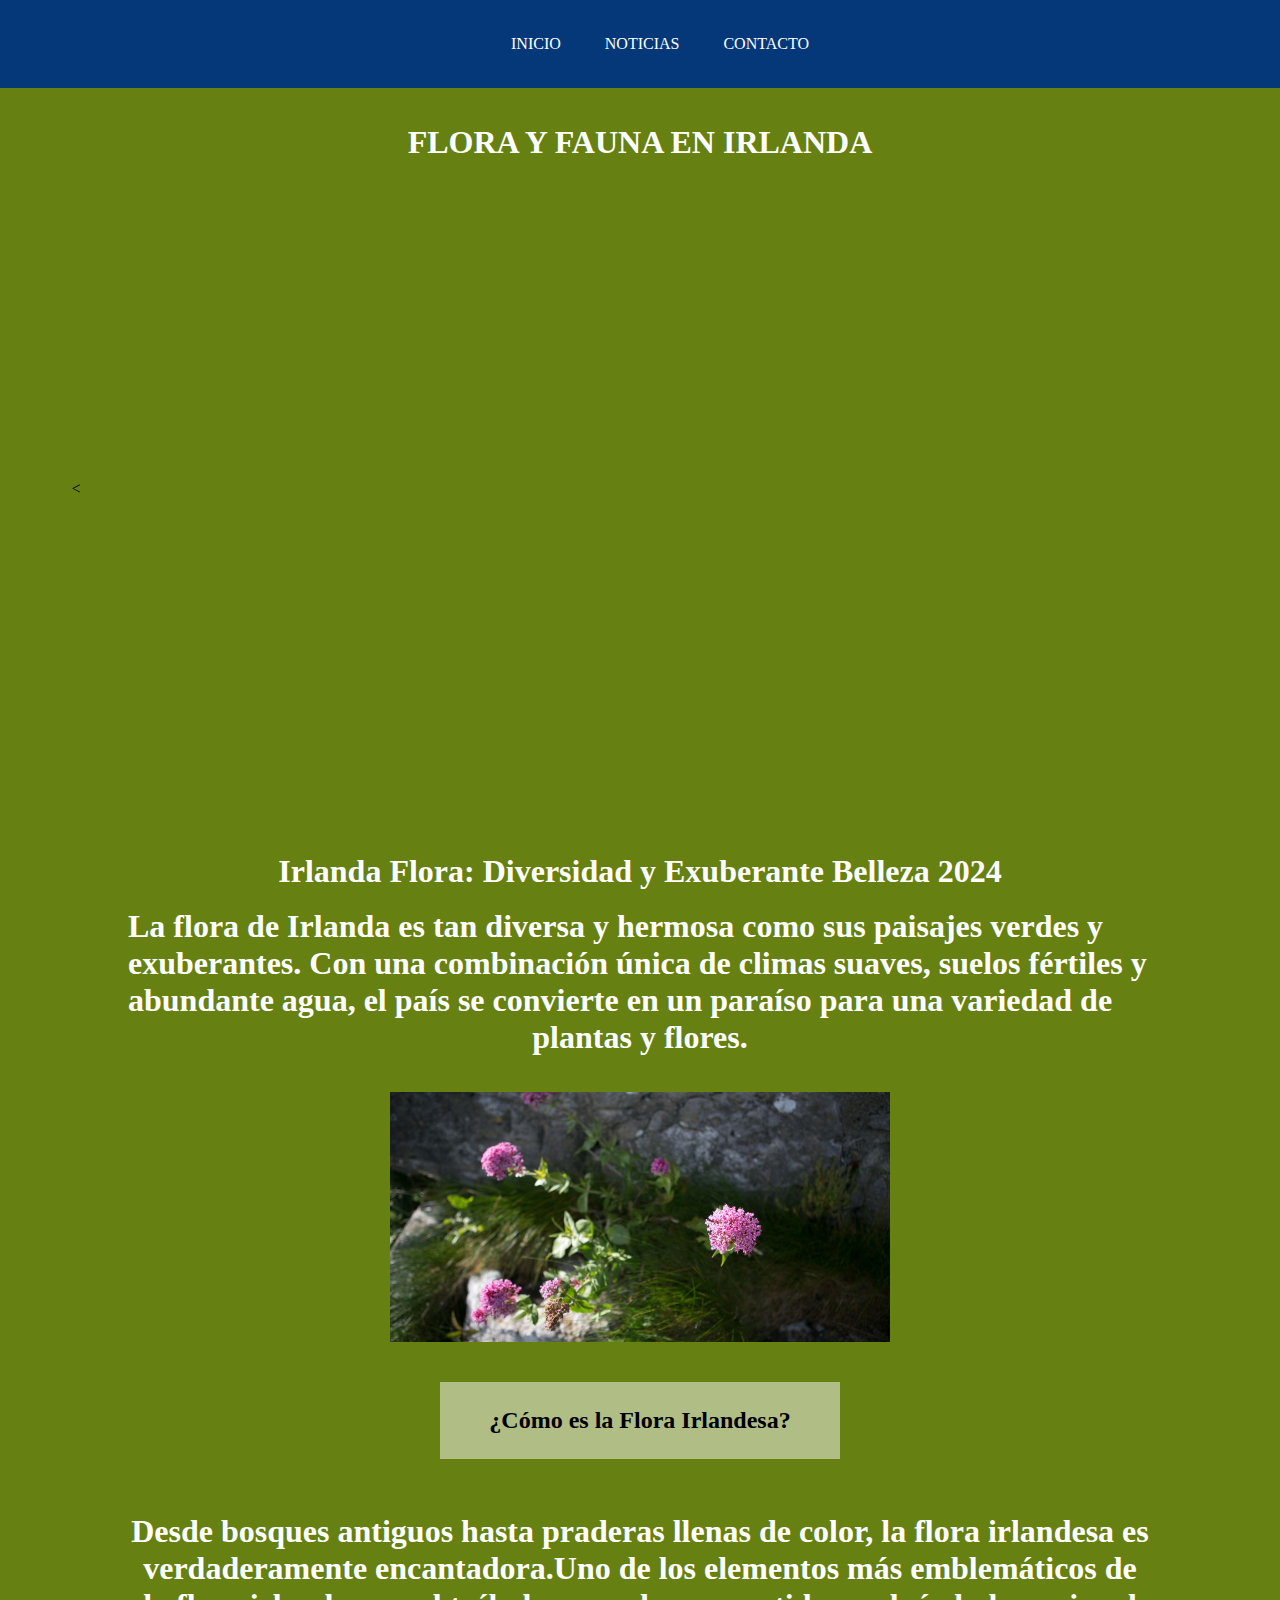
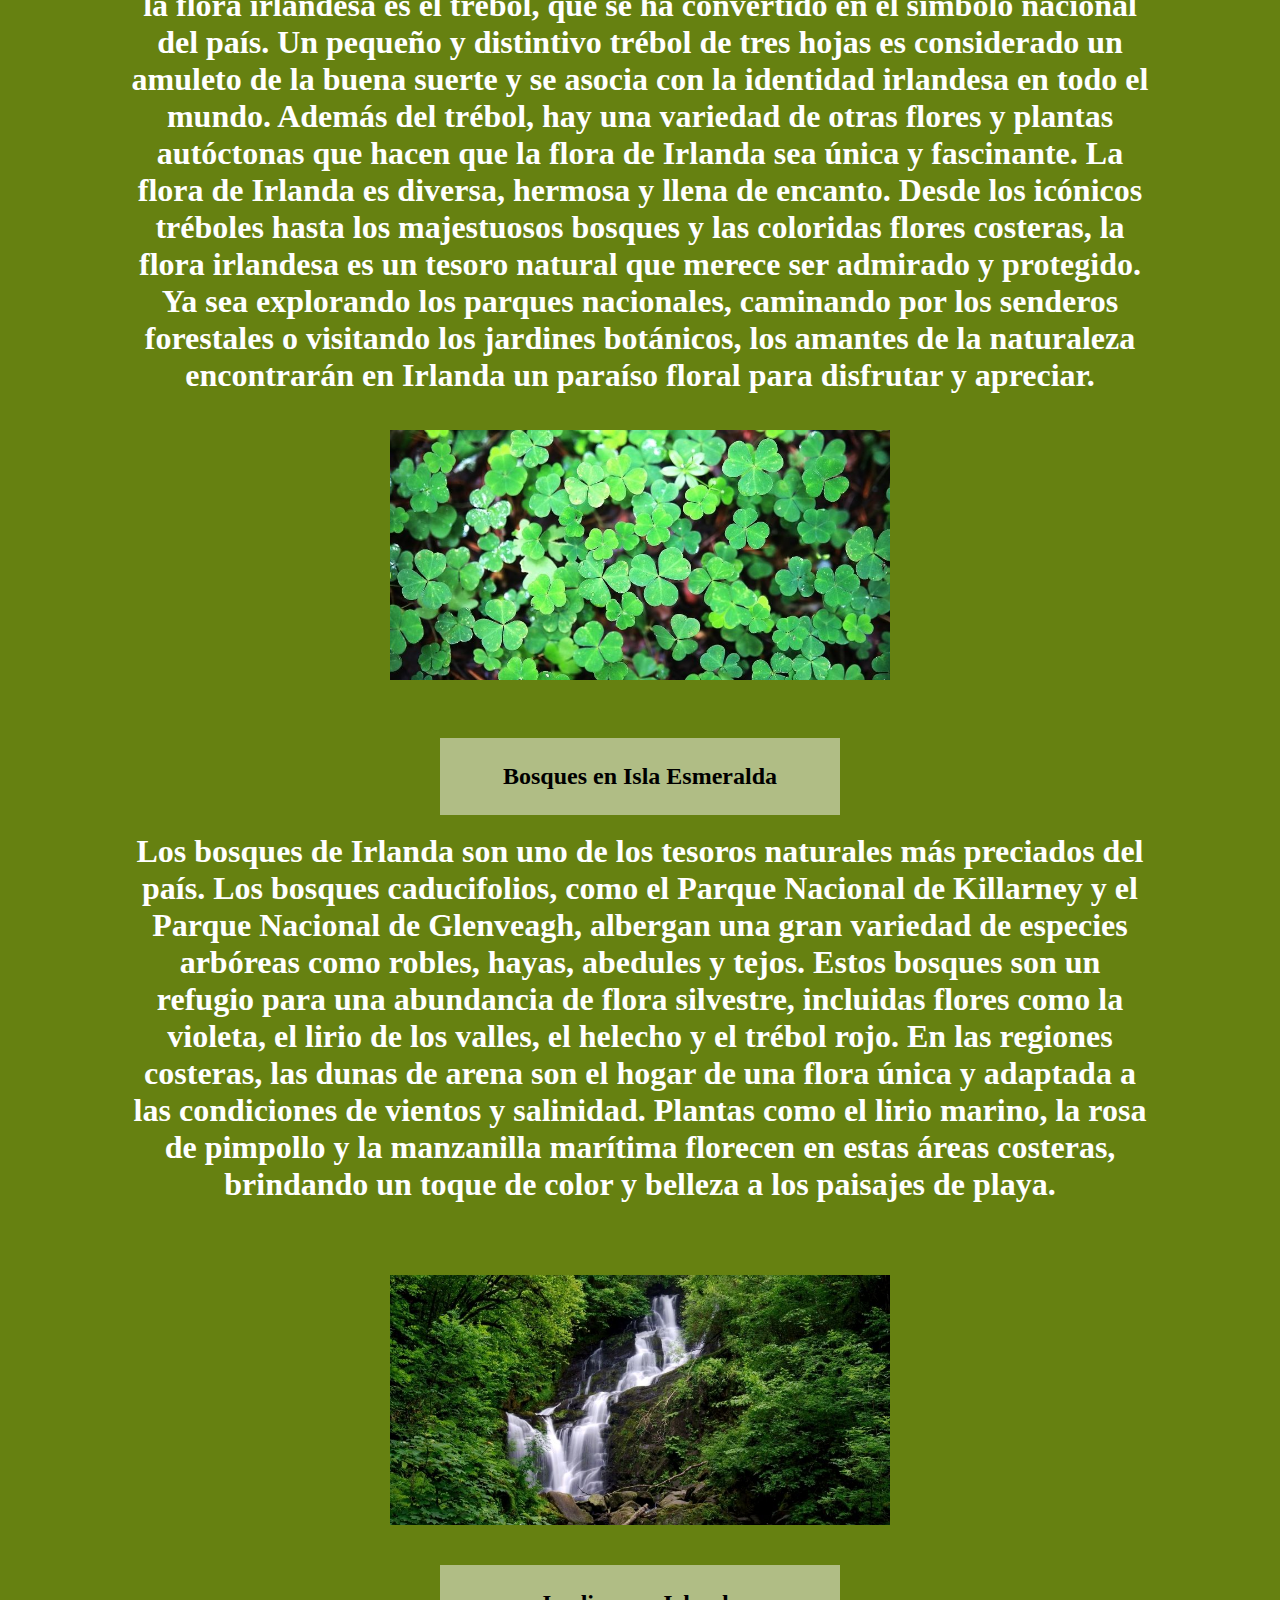
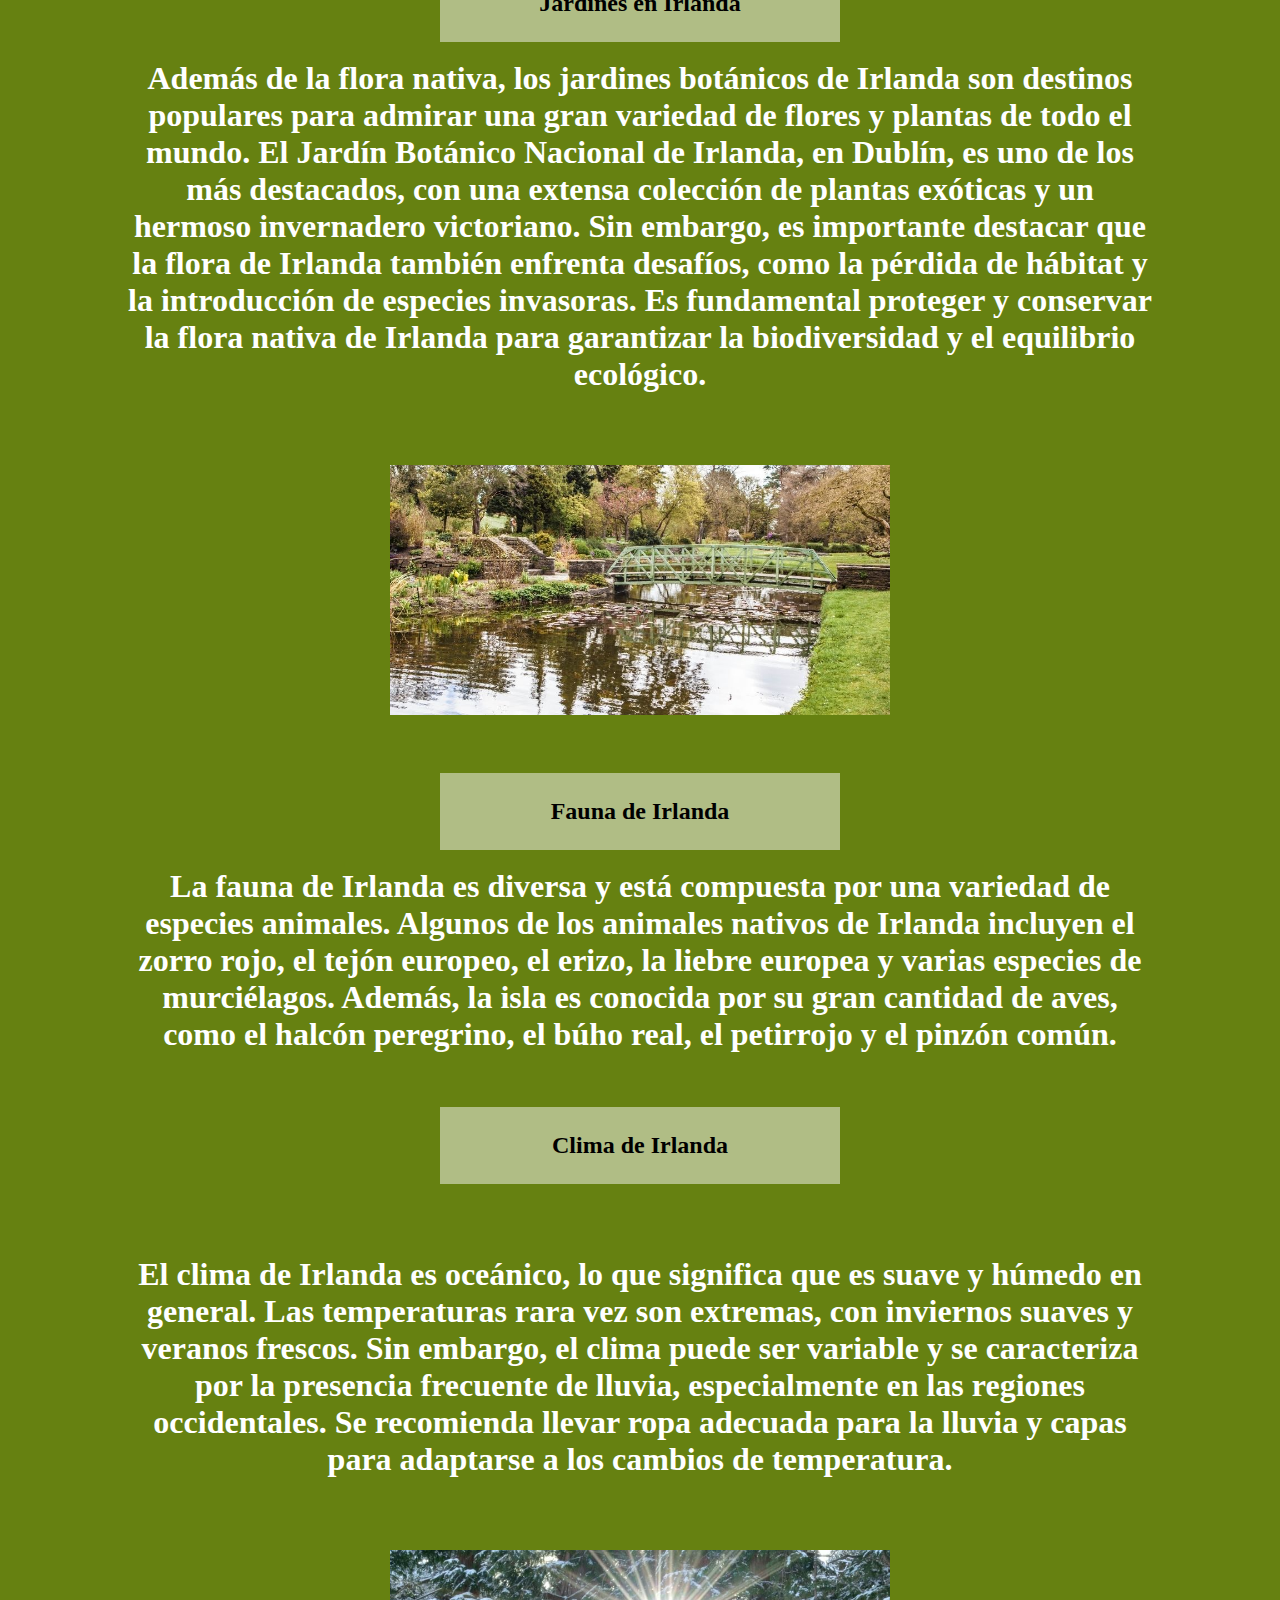
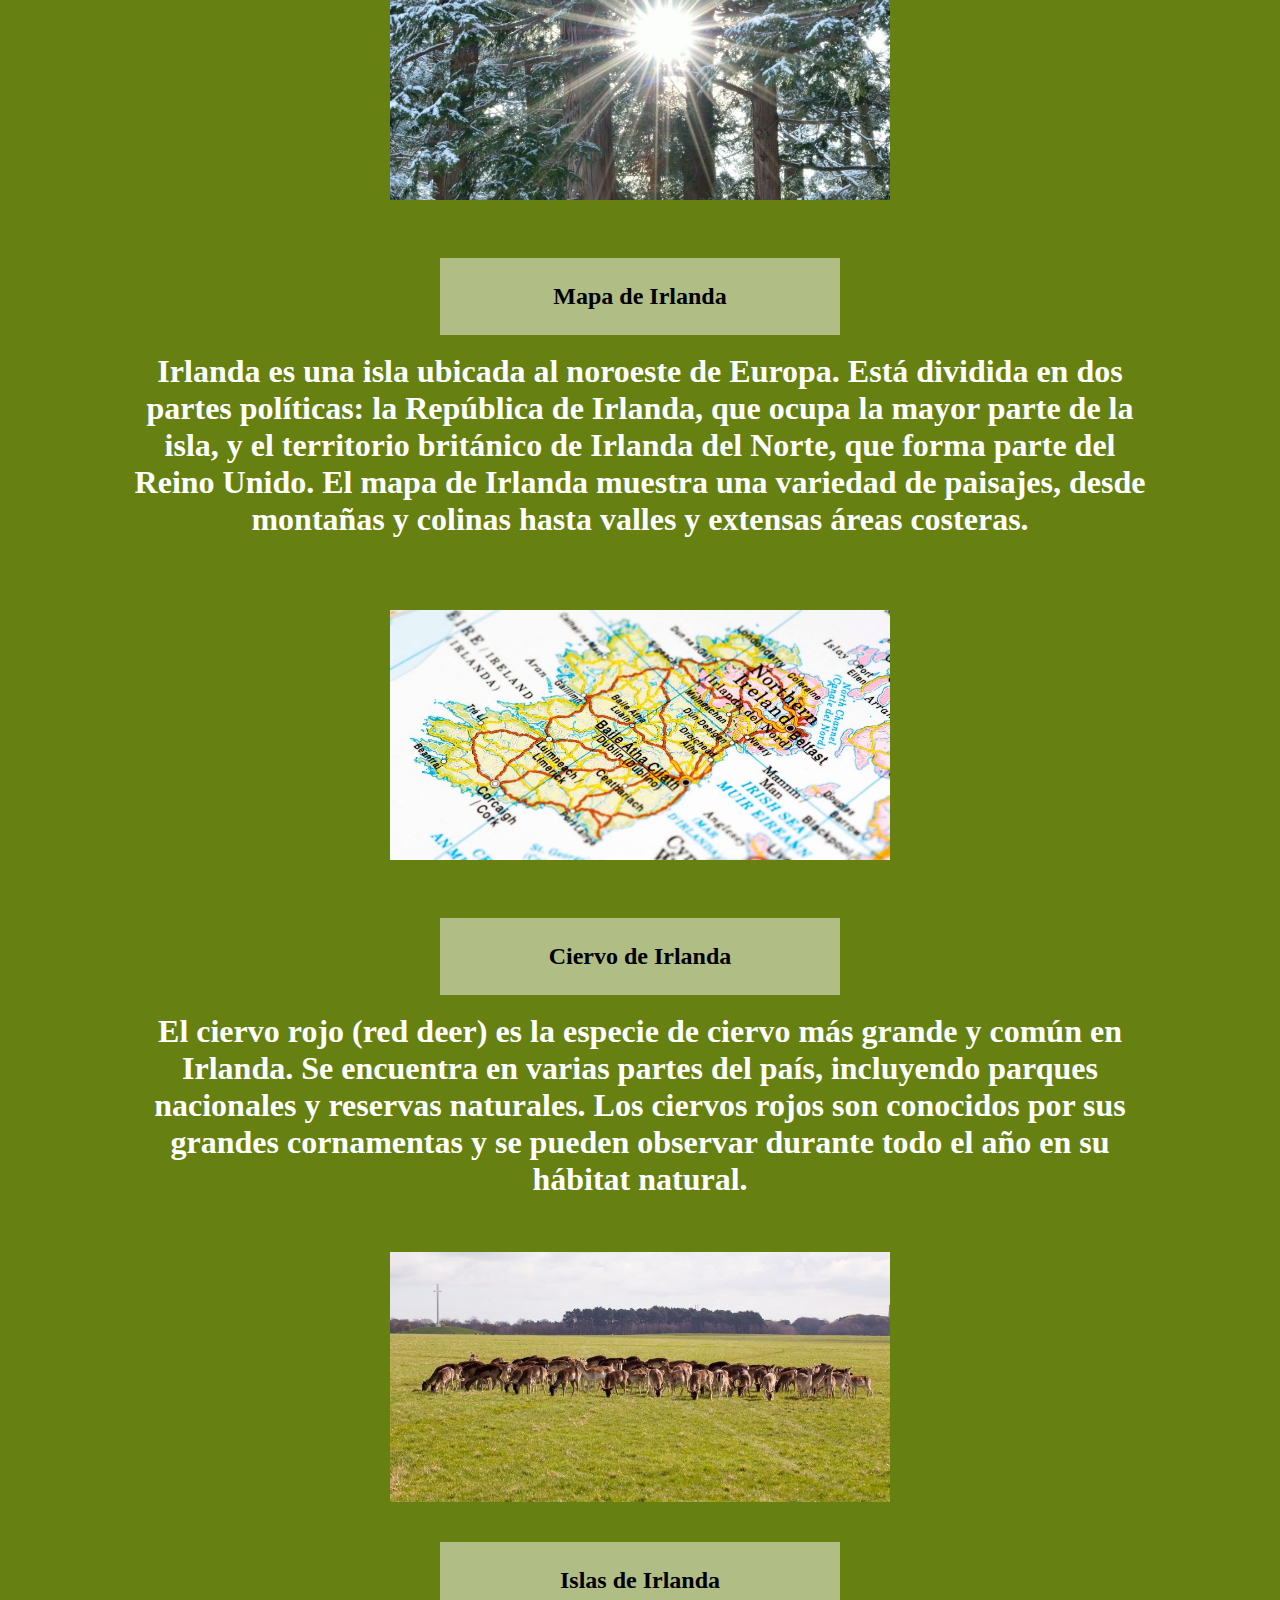
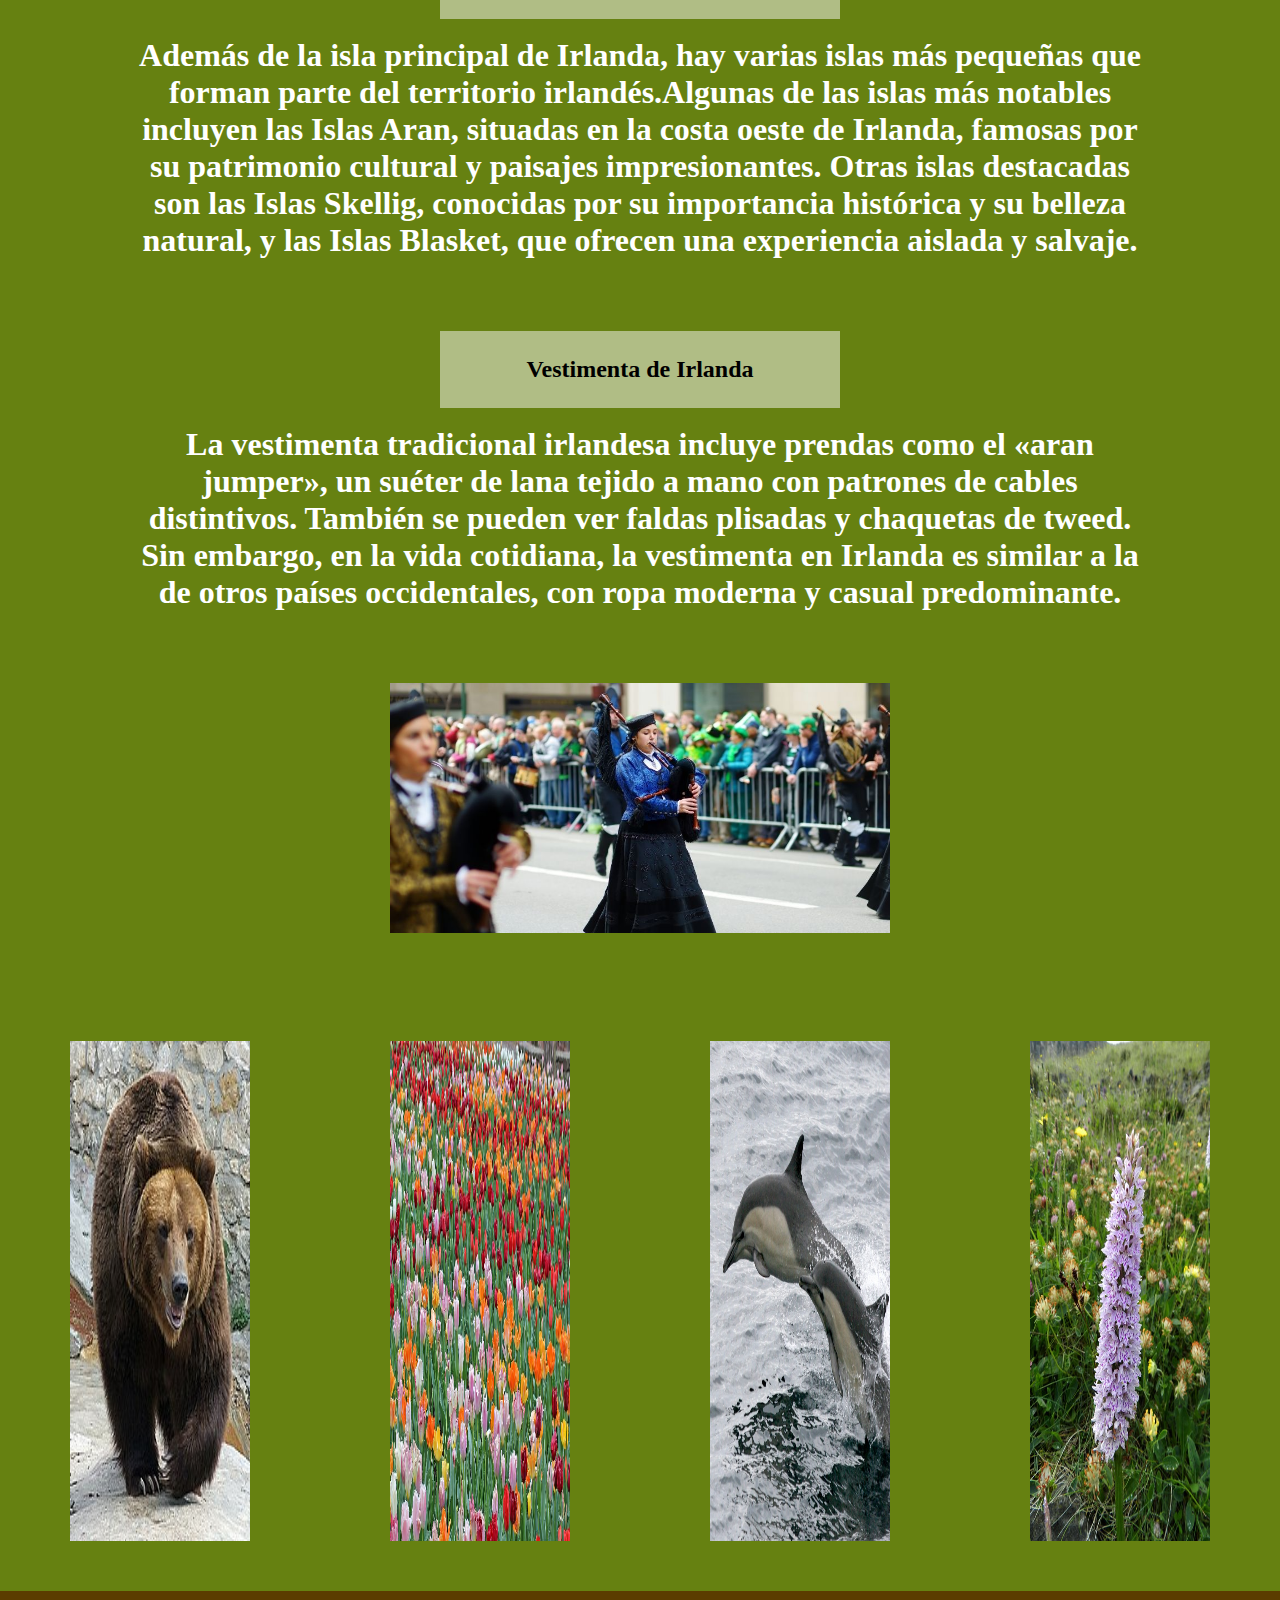
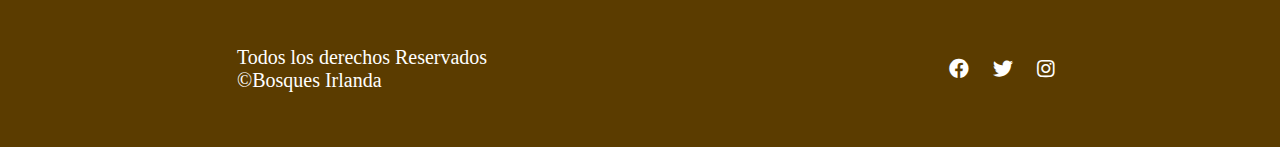
<file: flora_y_fauna.html>
<!DOCTYPE html>
<html lang="es">
<head>
	<meta charset="utf-8">
	<meta name="viewport" content="width=device-width, initial-scale=1">
	<title>FLORA Y FAUNA</title>
	<link rel="stylesheet" href="main.css">
	<link rel="preconnect" href="https://fonts.googleapis.com">
	<link rel="preconnect" href="https://fonts.gstatic.com" crossorigin>
</head>
<body>
	<nav>
		<ul>
			<center>
			<li><a href="index.html">INICIO</a></li>			
			<li><a href="noticias.html">NOTICIAS</a></li>
			<li><a href="contacto.html">CONTACTO</a></li>
		</center>
		</ul>
	</nav>
	<br>
	<br>
	<h1>FLORA Y FAUNA EN IRLANDA</h1>
	<br>
		<center><
	<iframe width="560" height="315" src="https://www.youtube.com/embed/rfYtYya-c18?si=WOS4z11s9tPb3znW" title="YouTube video player" frameborder="0" allow="accelerometer; autoplay; clipboard-write; encrypted-media; gyroscope; picture-in-picture; web-share" referrerpolicy="strict-origin-when-cross-origin" allowfullscreen></iframe>

	<iframe width="560" height="315" src="https://www.youtube.com/embed/1xrI0RKuke4?si=3Vm_zCO5DlbtghRG" title="YouTube video player" frameborder="0" allow="accelerometer; autoplay; clipboard-write; encrypted-media; gyroscope; picture-in-picture; web-share" referrerpolicy="strict-origin-when-cross-origin" allowfullscreen></iframe>
<br>
	<iframe width="560" height="315" src="https://www.youtube.com/embed/0WOAQ5xLxRk?si=CQf4ypIvd1zRFXAQ" title="YouTube video player" frameborder="0" allow="accelerometer; autoplay; clipboard-write; encrypted-media; gyroscope; picture-in-picture; web-share" referrerpolicy="strict-origin-when-cross-origin" allowfullscreen></iframe>
	
	<iframe width="560" height="315" src="https://www.youtube.com/embed/yWuHfYCNe4I?si=dFqwrDdsPBgpCdbV" title="YouTube video player" frameborder="0" allow="accelerometer; autoplay; clipboard-write; encrypted-media; gyroscope; picture-in-picture; web-share" referrerpolicy="strict-origin-when-cross-origin" allowfullscreen></iframe>
</center>
 <br>
 <br>
 <h1>Irlanda Flora: Diversidad y Exuberante Belleza 2024</h1>
 <br>
 <div class="contenedor">
 	<h1>La flora de Irlanda es tan diversa y hermosa como sus paisajes verdes y exuberantes. Con una combinación única de climas suaves, suelos fértiles y abundante agua, el país se convierte en un paraíso para una variedad de plantas y flores.</h1>
 	<br>
</div>
<br>
<br>
<center>
<img src="imagenes/v_0.jpg" alt="">
</center>
<br>
<br>
 	<h2>¿Cómo es la Flora Irlandesa?</h2>
 	<br>
 	

 	<div class="contenedor">
 		<center>

 		
 			
 			<br>
 			<br>
 		<h1>Desde bosques antiguos hasta praderas llenas de color, la flora irlandesa es verdaderamente encantadora.Uno de los elementos más emblemáticos de la flora irlandesa es el trébol, que se ha convertido en el símbolo nacional del país. Un pequeño y distintivo trébol de tres hojas es considerado un amuleto de la buena suerte y se asocia con la identidad irlandesa en todo el mundo.

       Además del trébol, hay una variedad de otras flores y plantas autóctonas que hacen que la flora de Irlanda sea única y fascinante.

       La flora de Irlanda es diversa, hermosa y llena de encanto. Desde los icónicos tréboles hasta los majestuosos bosques y las coloridas flores costeras, la flora irlandesa es un tesoro natural que merece ser admirado y protegido.

       Ya sea explorando los parques nacionales, caminando por los senderos forestales o visitando los jardines botánicos, los amantes de la naturaleza encontrarán en Irlanda un paraíso floral para disfrutar y apreciar.</h1>
       <br>
       <br>
       <img src="imagenes/v_2.jpg" alt="">
       <br>
       <br>
       <br>
       <br>
       <h2>Bosques en Isla Esmeralda</h2>
       <br>
       <h1>Los bosques de Irlanda son uno de los tesoros naturales más preciados del país. Los bosques caducifolios, como el Parque Nacional de Killarney y el Parque Nacional de Glenveagh, albergan una gran variedad de especies arbóreas como robles, hayas, abedules y tejos. Estos bosques son un refugio para una abundancia de flora silvestre, incluidas flores como la violeta, el lirio de los valles, el helecho y el trébol rojo.

       En las regiones costeras, las dunas de arena son el hogar de una flora única y adaptada a las condiciones de vientos y salinidad.

       Plantas como el lirio marino, la rosa de pimpollo y la manzanilla marítima florecen en estas áreas costeras, brindando un toque de color y belleza a los paisajes de playa.</h1>
       <br>
       <br>
       <br>
       <br>
        <img src="imagenes/v_3.jpg" alt="">
        <br>
        <br>
       <br>
       <h2>Jardines en Irlanda</h2>
       <br>
      <h1>Además de la flora nativa, los jardines botánicos de Irlanda son destinos populares para admirar una gran variedad de flores y plantas de todo el mundo.

       El Jardín Botánico Nacional de Irlanda, en Dublín, es uno de los más destacados, con una extensa colección de plantas exóticas y un hermoso invernadero victoriano. Sin embargo, es importante destacar que la flora de Irlanda también enfrenta desafíos, como la pérdida de hábitat y la introducción de especies invasoras. Es fundamental proteger y conservar la flora nativa de Irlanda para garantizar la biodiversidad y el equilibrio ecológico.</h1>
       <br>
       <br>
       <br>
       <br>
        <img src="imagenes/v_4.jpg" alt="">
       <br>
       <br>
       <br>
       <br>
       <h2>Fauna de Irlanda</h2>
       <br>
       <h1>La fauna de Irlanda es diversa y está compuesta por una variedad de especies animales. Algunos de los animales nativos de Irlanda incluyen el zorro rojo, el tejón europeo, el erizo, la liebre europea y varias especies de murciélagos. Además, la isla es conocida por su gran cantidad de aves, como el halcón peregrino, el búho real, el petirrojo y el pinzón común.</h1>
       
       <br>
       <br>
       <br>
       <h2>Clima de Irlanda</h2>
       <br>
       <br>
       <br>
       <br>
       <h1>El clima de Irlanda es oceánico, lo que significa que es suave y húmedo en general. Las temperaturas rara vez son extremas, con inviernos suaves y veranos frescos. Sin embargo, el clima puede ser variable y se caracteriza por la presencia frecuente de lluvia, especialmente en las regiones occidentales. Se recomienda llevar ropa adecuada para la lluvia y capas para adaptarse a los cambios de temperatura.</h1>
       <br>
       <br>
       <br>
       <br>
        <img src="imagenes/v_5.jpg" alt="">
       <br>
       <br>
       <br>
       <br>
       <h2>Mapa de Irlanda</h2>
       <br>
       <h1>Irlanda es una isla ubicada al noroeste de Europa. Está dividida en dos partes políticas: la República de Irlanda, que ocupa la mayor parte de la isla, y el territorio británico de Irlanda del Norte, que forma parte del Reino Unido. El mapa de Irlanda muestra una variedad de paisajes, desde montañas y colinas hasta valles y extensas áreas costeras.</h1>
       <br>
       <br>
       <br>
       <br>
        <img src="imagenes/v_6.jpg" alt="">
       <br>
       <br>
       <br>
       <br>
       <h2>Ciervo de Irlanda</h2>
       
       <br>
       <h1>El ciervo rojo (red deer) es la especie de ciervo más grande y común en Irlanda. Se encuentra en varias partes del país, incluyendo parques nacionales y reservas naturales. Los ciervos rojos son conocidos por sus grandes cornamentas y se pueden observar durante todo el año en su hábitat natural.</h1>
       <br>
       <br>
       <br>
       
        <img src="imagenes/v_7.jpg" alt="">
       <br>
       <br>
       <br>
       <h2>Islas de Irlanda</h2>
       <br>
       <h1>Además de la isla principal de Irlanda, hay varias islas más pequeñas que forman parte del territorio irlandés.Algunas de las islas más notables incluyen las Islas Aran, situadas en la costa oeste de Irlanda, famosas por su patrimonio cultural y paisajes impresionantes. Otras islas destacadas son las Islas Skellig, conocidas por su importancia histórica y su belleza natural, y las Islas Blasket, que ofrecen una experiencia aislada y salvaje.</h1>
       <br>
       <br>
       <br>
       <br>
       <h2>Vestimenta de Irlanda</h2>
       <br>
       <h1>La vestimenta tradicional irlandesa incluye prendas como el «aran jumper», un suéter de lana tejido a mano con patrones de cables distintivos. También se pueden ver faldas plisadas y chaquetas de tweed. Sin embargo, en la vida cotidiana, la vestimenta en Irlanda es similar a la de otros países occidentales, con ropa moderna y casual predominante.</h1>
       <br>
       <br>
       <br>
       <br>
       <img src="imagenes/v_1.jpg" alt="">

       </center>

      </div>


<br>
<br>
<br>
<div class="imagenes">
	<img src="imagenes/o_1.jpg" alt="Campo">
	<img src="imagenes/f_1.jpg" alt="Venado">
	<img src="imagenes/m_2.jpg" alt="">
	<img src="imagenes/f_2.jpg" alt="">
</div>
<footer>
	<div class="copy">
		<p>Todos los derechos Reservados</p>
		<p>&copy;Bosques Irlanda</p>
	</div>
	
<head>
    
    <link rel="stylesheet" href="https://cdnjs.cloudflare.com/ajax/libs/font-awesome/5.15.4/css/all.min.css">
</head>
<body>
   <div class="redes">
      <a href="https://www.facebook.com" target="blank"><i class="fab fa-facebook"></i></a>
      <a href="https://twitter.com" target="blank"><i class="fab fa-twitter"></i></a>
      <a href="https://www.instagram.com" target="blank"><i class="fab fa-instagram"></i></a>
   </div>
</body>

</footer>
</body>
</html>
</file>
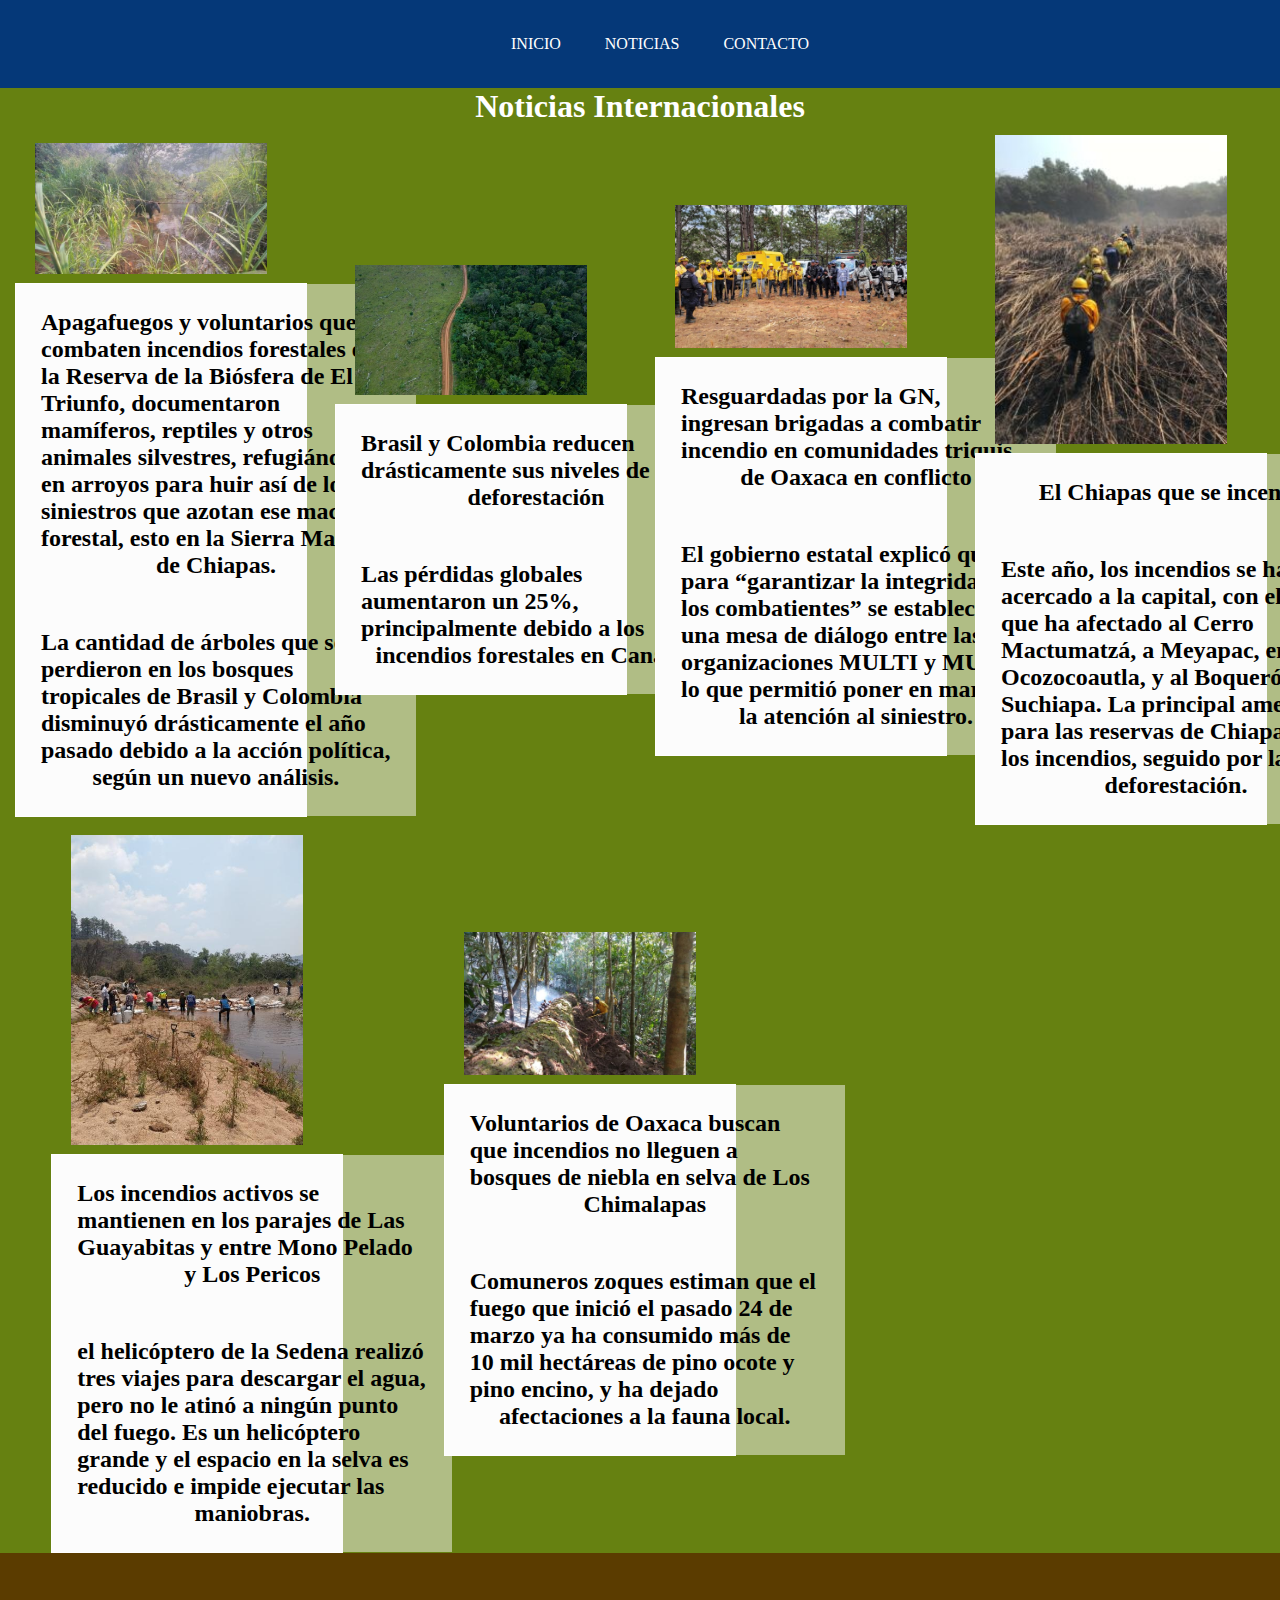
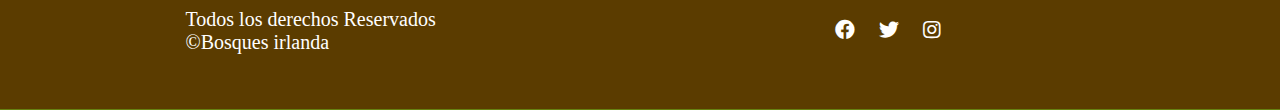
<file: Noticias.html>
<!DOCTYPE html>
<html lang="es">
<head>
   <meta charset="utf-8">
   <meta name="viewport" content="width=device-width, initial-scale=1">
   <title>NOTICIAS</title>
   <link rel="stylesheet" href="main.css">
   <link rel="preconnect" href="https://fonts.googleapis.com">
   <link rel="preconnect" href="https://fonts.gstatic.com" crossorigin>
</head>
<body>
   <nav>
      <ul>
         <center>
         <li><a href="index.html">INICIO</a></li>        
         <li><a href="noticias.html">NOTICIAS</a></li>
         <li><a href="contacto.html">CONTACTO</a></li>
         </center>
      </ul>
   </nav>
   
   
   </div>

   <h1>Noticias Internacionales</h1>
<div class="noticias">

         <div>

          <a href="https://www.chiapasparalelo.com/noticias/chiapas/2024/04/incendios-forestales-en-la-reserva-de-la-biosfera-de-el-triunfo-lanzan-sos/"target="blank>"><img src="imagenes/no_6.jpg" alt=""></a>
     
      <div class="desc">  
         <h2>Apagafuegos y voluntarios que combaten incendios forestales en la Reserva de la Biósfera de El Triunfo, documentaron mamíferos, reptiles y otros animales silvestres, refugiándose en arroyos para huir así de los siniestros que azotan ese macizo forestal, esto en la Sierra Madre de Chiapas.
         </h2>
         <h2>La cantidad de árboles que se perdieron en los bosques tropicales de Brasil y Colombia disminuyó drásticamente el año pasado debido a la acción política, según un nuevo análisis.</h2>

        </div>
   </div>
   
         <div>

          <a href="https://www.bbc.com/mundo/articles/c6pjynrm764o#:~:text=Brasil%20y%20Colombia%20reducen%20dr%C3%A1sticamente%20sus%20niveles%20de%20deforestaci%C3%B3n,-Fuente%20de%20la&text=La%20cantidad%20de%20%C3%A1rboles%20que,pol%C3%ADtica%2C%20seg%C3%BAn%20un%20nuevo%20an%C3%A1lisis."target="blank>"><img src="imagenes/not_5.jpg" alt=""></a>
     
      <div class="desc">  
         <h2>Brasil y Colombia reducen drásticamente sus niveles de deforestación
         </h2>
         <h2>Las pérdidas globales aumentaron un 25%, principalmente debido a los incendios forestales en Canadá.</h2>

        </div>
   </div>
   
            
            
        <div>

          <a href="https://www.abc.es/play/series/noticias/creadores-juego-tronos-nueva-serie-netflix-estreno-20240307173420-nt.html?ref=https%3A%2F%2Fwww.abc.es%2Fplay%2Fseries%2Fnoticias%2Fcreadores-juego-tronos-nueva-serie-netflix-estreno-20240307173420-nt.html"target="blank>"><img src="imagenes/no_1.jpg" alt=""></a>
     
      <div class="desc">  
         <h2>Resguardadas por la GN, ingresan brigadas a combatir incendio en comunidades triquis de Oaxaca en conflicto
         </h2>
         <h2>El gobierno estatal explicó que para “garantizar la integridad de los combatientes” se estableció una mesa de diálogo entre las organizaciones MULTI y MULT, lo que permitió poner en marcha la atención al siniestro.</h2>

        </div>
   </div>
   
         <div>

          <a href="https://www.chiapasparalelo.com/opinion/2024/04/el-chiapas-que-se-incendia/"target="blank>"><img src="imagenes/no_5.jpg" alt=""></a>
     
      <div class="desc">  
         <h2>El Chiapas que se incendia    
         </h2>
         <h2>Este año, los incendios se han acercado a la capital, con el fuego que ha afectado al Cerro Mactumatzá, a Meyapac, en Ocozocoautla, y al Boquerón en Suchiapa. La principal amenaza para las reservas de Chiapas son los incendios, seguido por la deforestación.</h2>

        </div>
   </div>
   
         <div>

          <a href="https://oaxaca.eluniversal.com.mx/municipios/suspenden-apertura-de-brecha-para-combatir-incendio-forestal-en-los-chimalapas-oaxaca"target="blank>"><img src="imagenes/no_2.jpg" alt=""></a>
     
      <div class="desc">  
         <h2>Los incendios activos se mantienen en los parajes de Las Guayabitas y entre Mono Pelado y Los Pericos
         </h2>
         <h2>el helicóptero de la Sedena realizó tres viajes para descargar el agua, pero no le atinó a ningún punto del fuego. Es un helicóptero grande y el espacio en la selva es reducido e impide ejecutar las maniobras.</h2>

        </div>
   </div>
   

     <div>
          <a href="https://oaxaca.eluniversal.com.mx/estatal/voluntarios-de-oaxaca-buscan-que-incendios-no-lleguen-bosques-de-niebla-en-selva-de-los"target="blank>"><img src="imagenes/not_4.jpg" alt=""></a>
      <div class="desc">  
          <h2>Voluntarios de Oaxaca buscan que incendios no lleguen a bosques de niebla en selva de Los Chimalapas
          </h2>
          <h2>Comuneros zoques estiman que el fuego que inició el pasado 24 de marzo ya ha consumido más de 10 mil hectáreas de pino ocote y pino encino, y ha dejado afectaciones a la fauna local.</h2>

     </div>
     </div>

   <div class="noticias">
      <div></div>
      <div></div>
      <div></div>
      <div></div>
   </div>
<br>
<br>
<br>
<br>
<br>
<br>
<br>
<br>
<footer>
   <div class="copy">
      <p>Todos los derechos Reservados</p>
      <p>&copy;Bosques irlanda</p>
   </div>
<head>
    
    <link rel="stylesheet" href="https://cdnjs.cloudflare.com/ajax/libs/font-awesome/5.15.4/css/all.min.css">
</head>
<body>
   <div class="redes">
      <a href="https://www.facebook.com" target="blank"><i class="fab fa-facebook"></i></a>
      <a href="https://twitter.com" target="blank"><i class="fab fa-twitter"></i></a>
      <a href="https://www.instagram.com" target="blank"><i class="fab fa-instagram"></i></a>
   </div>
</body>

</footer>
</body>
</html>
</file>
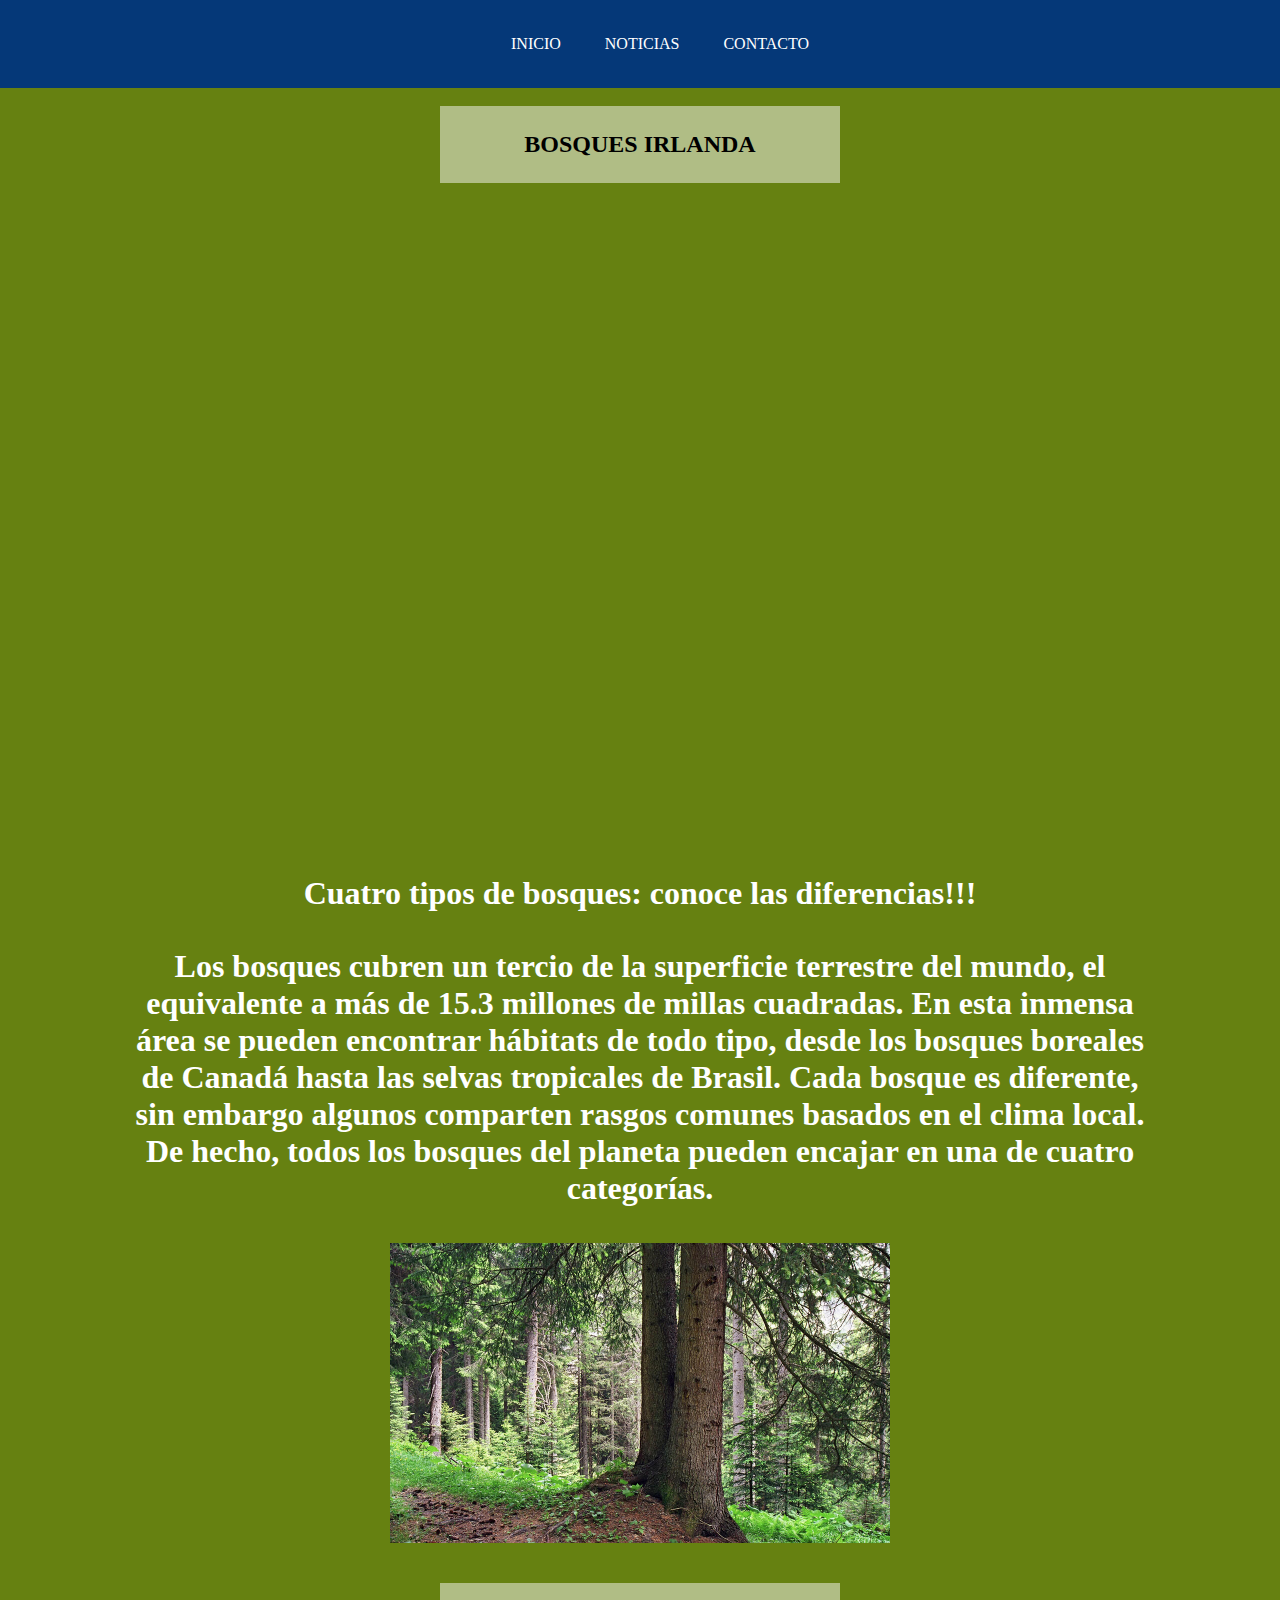
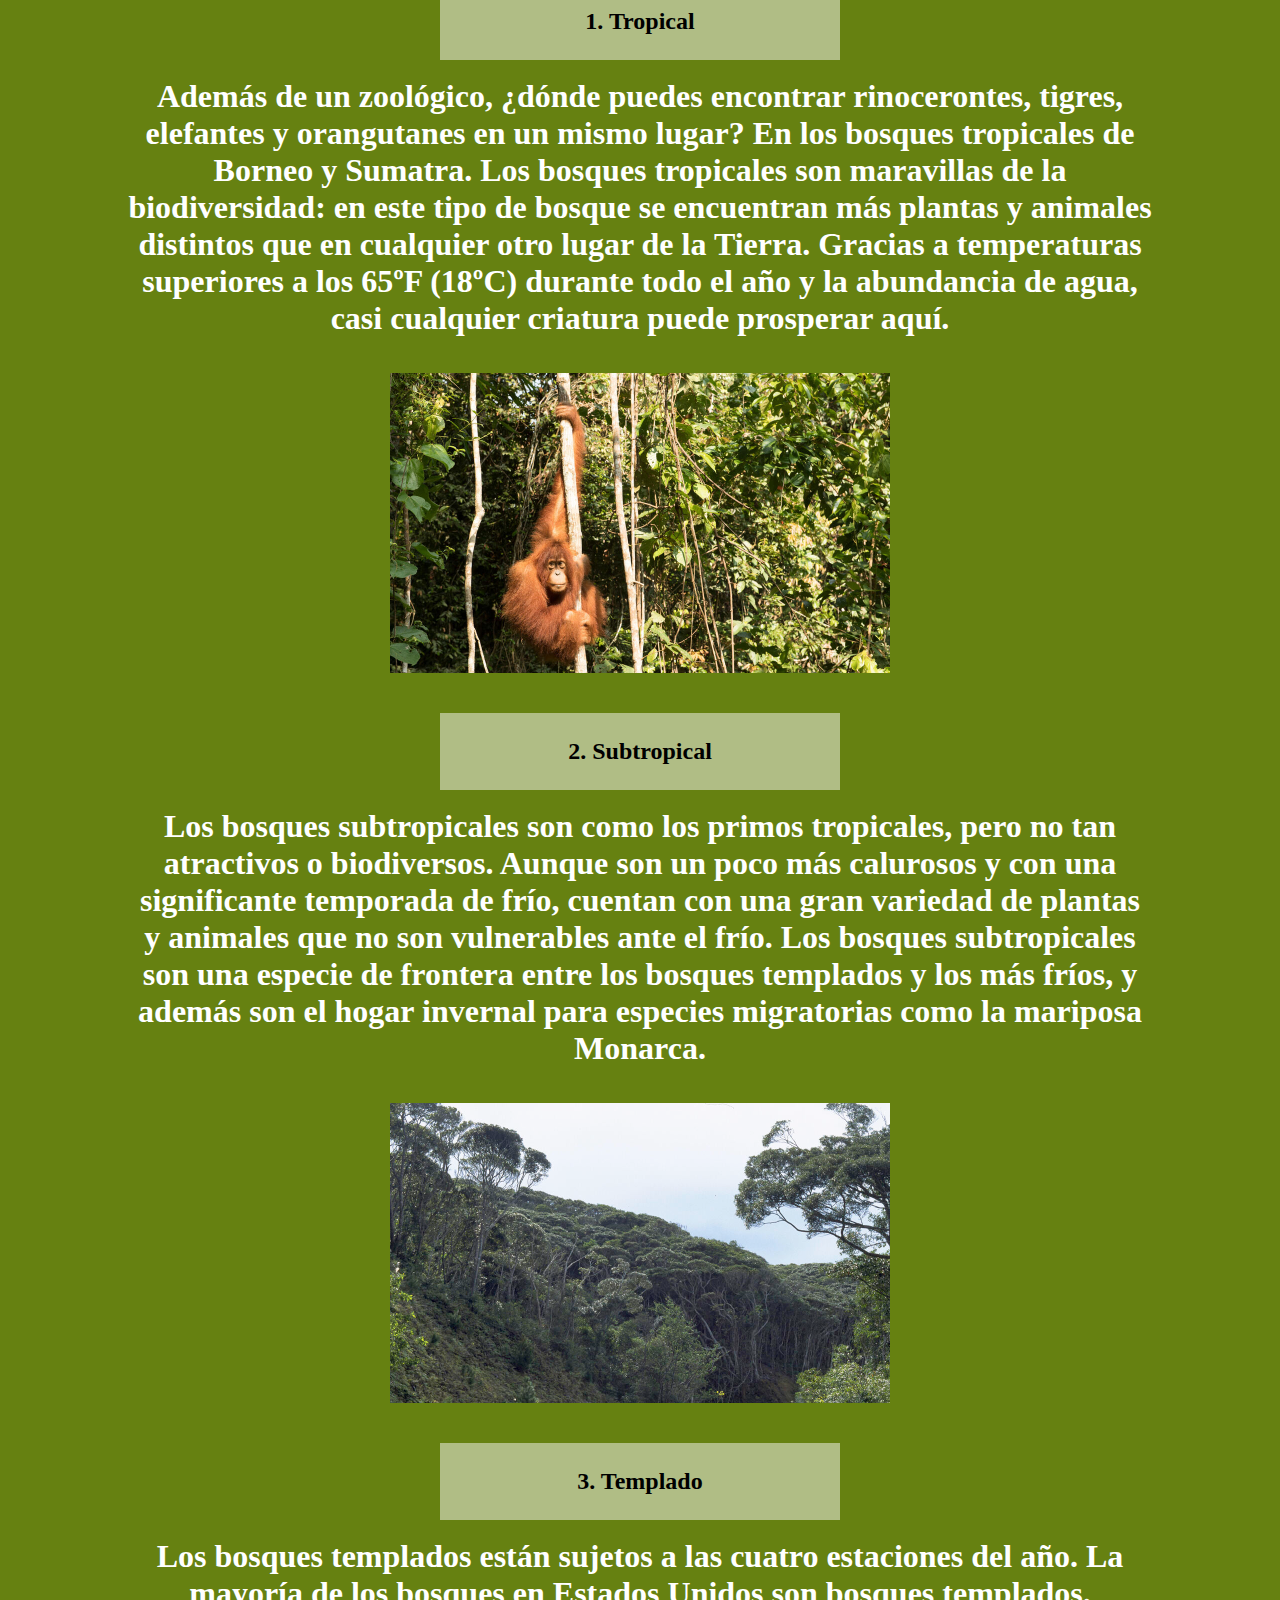
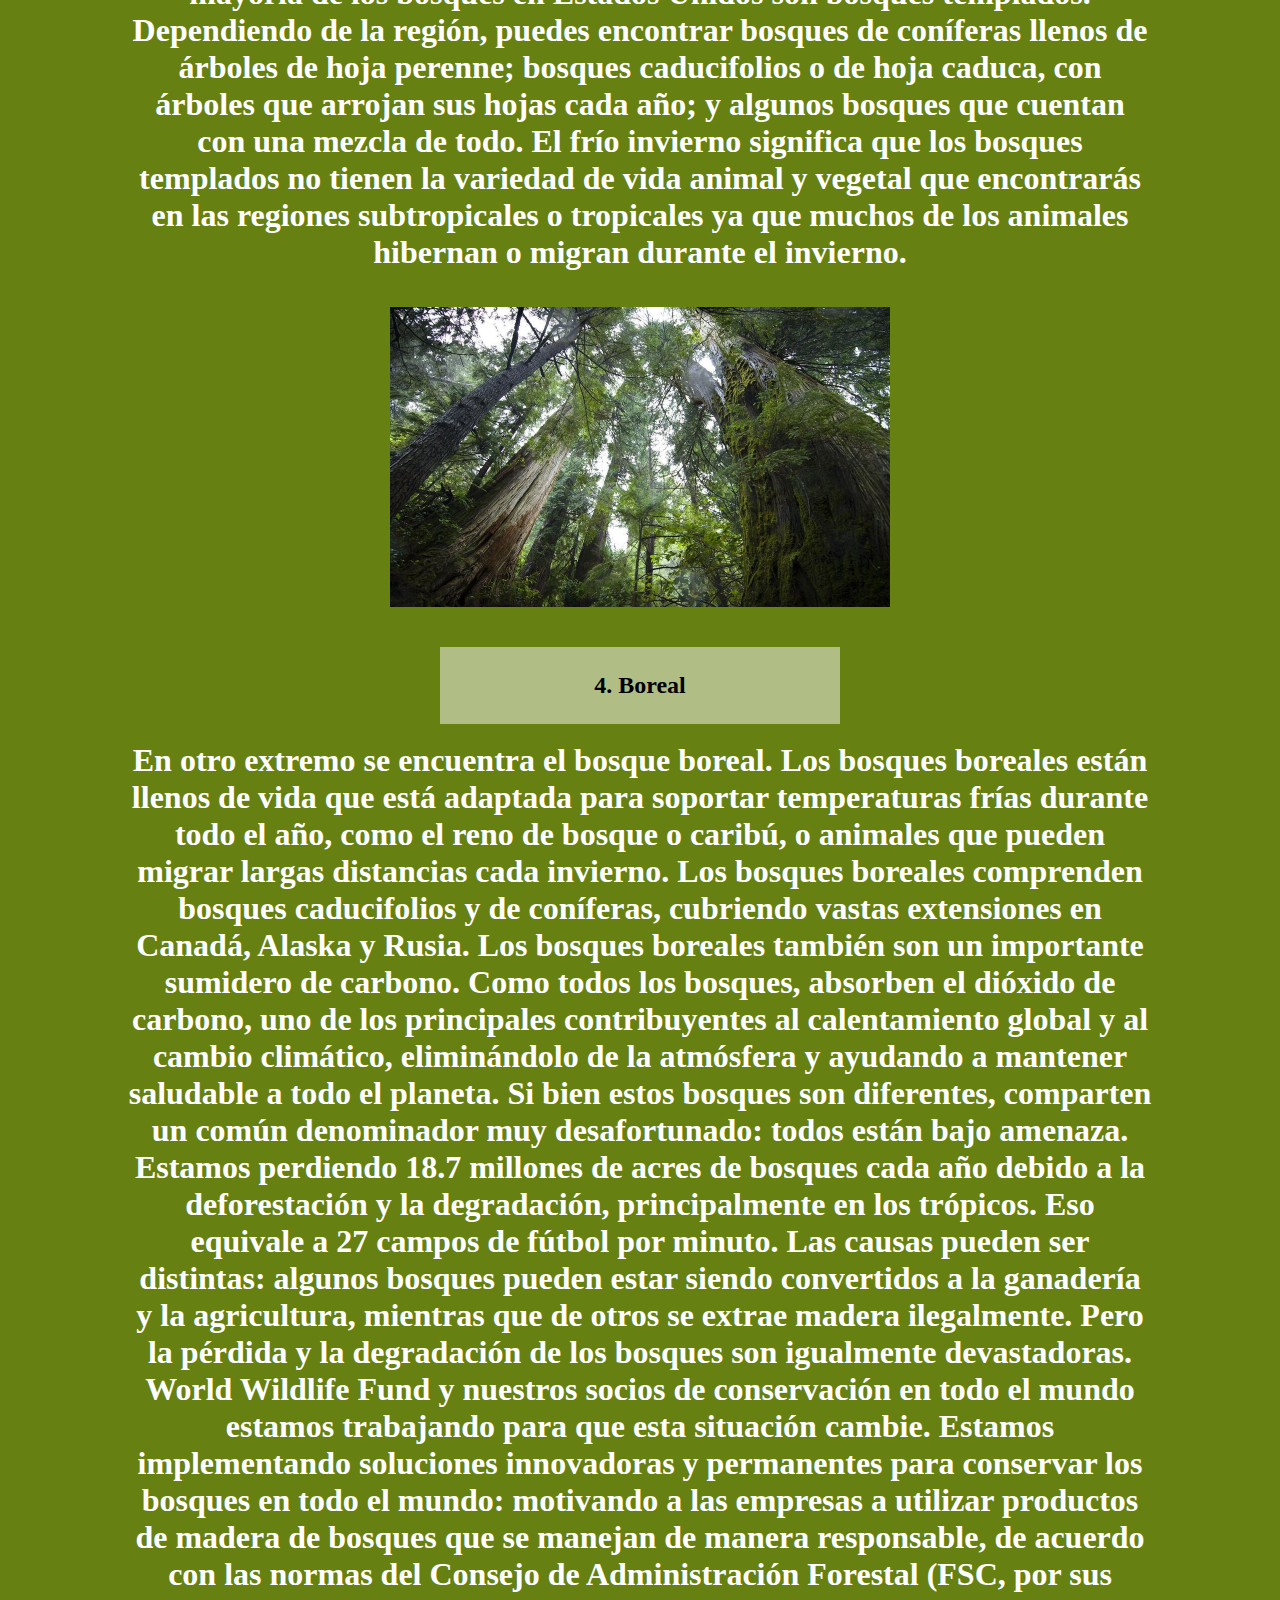
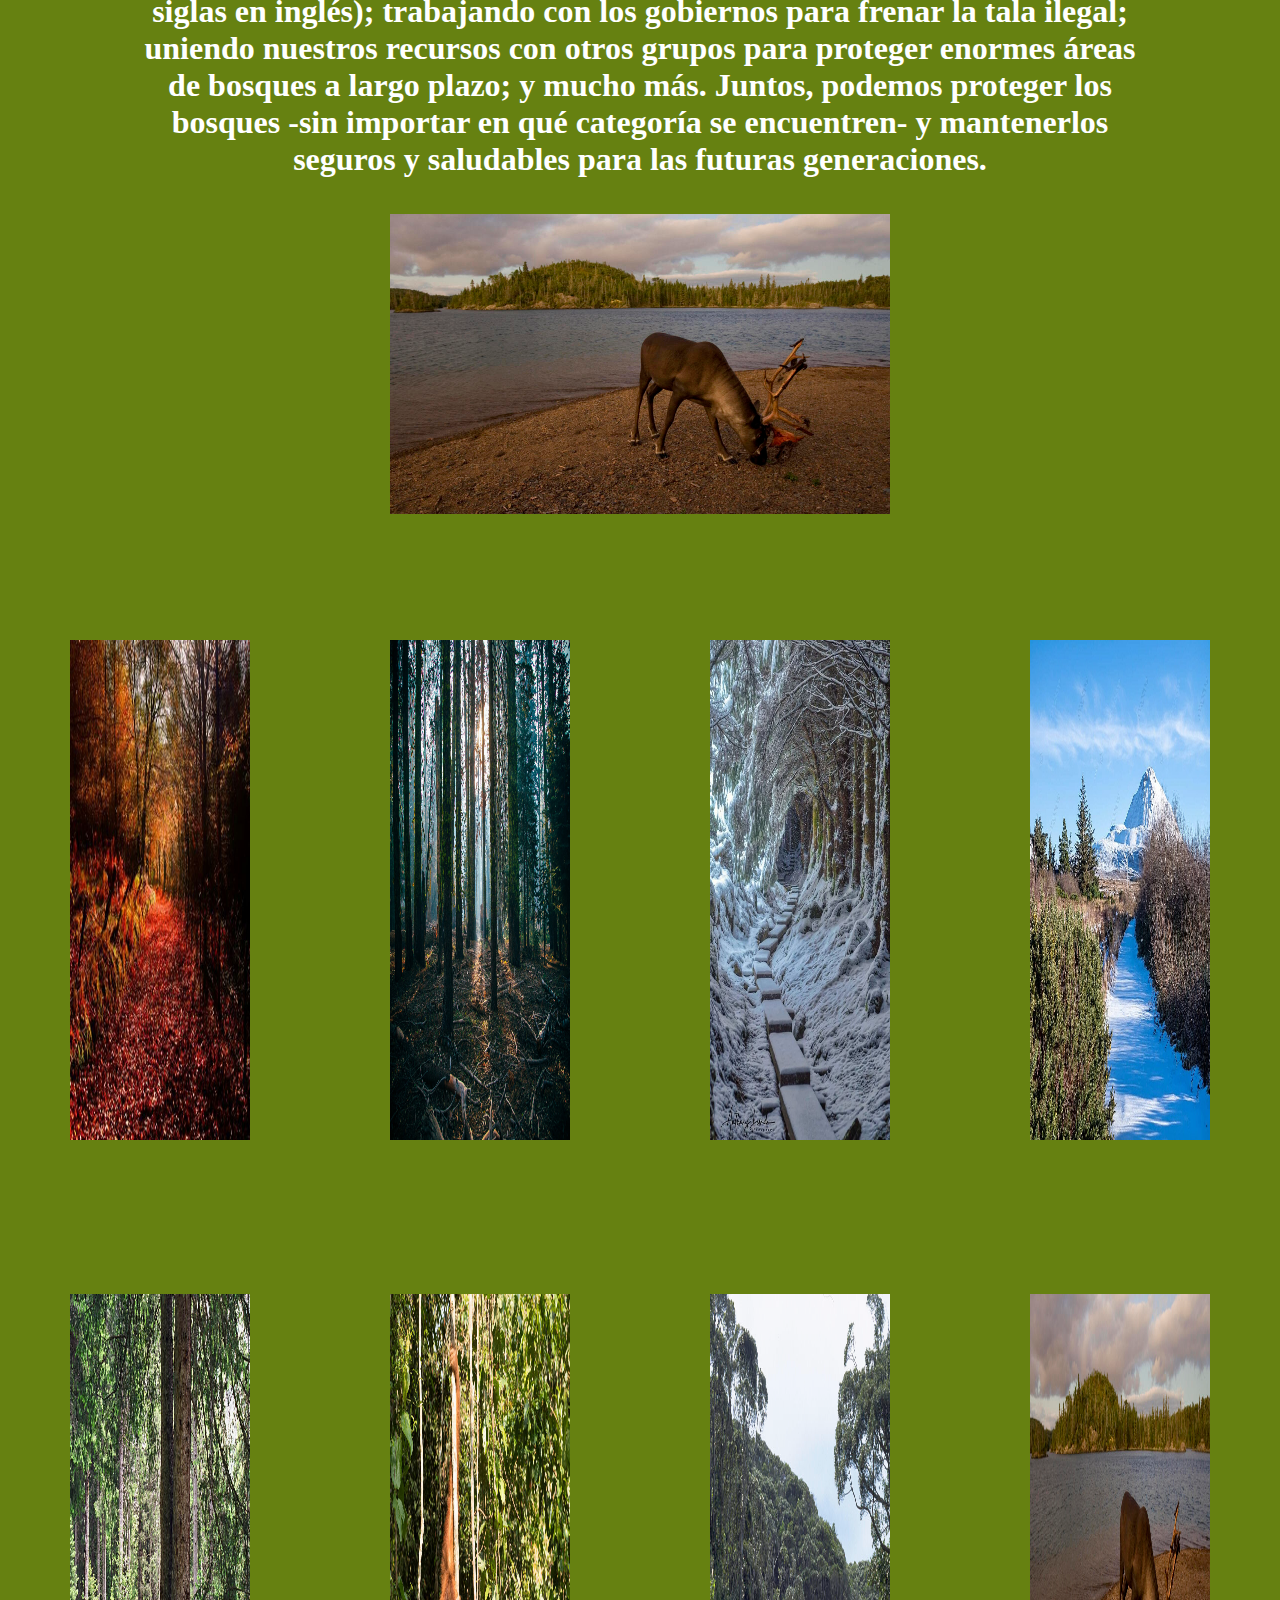
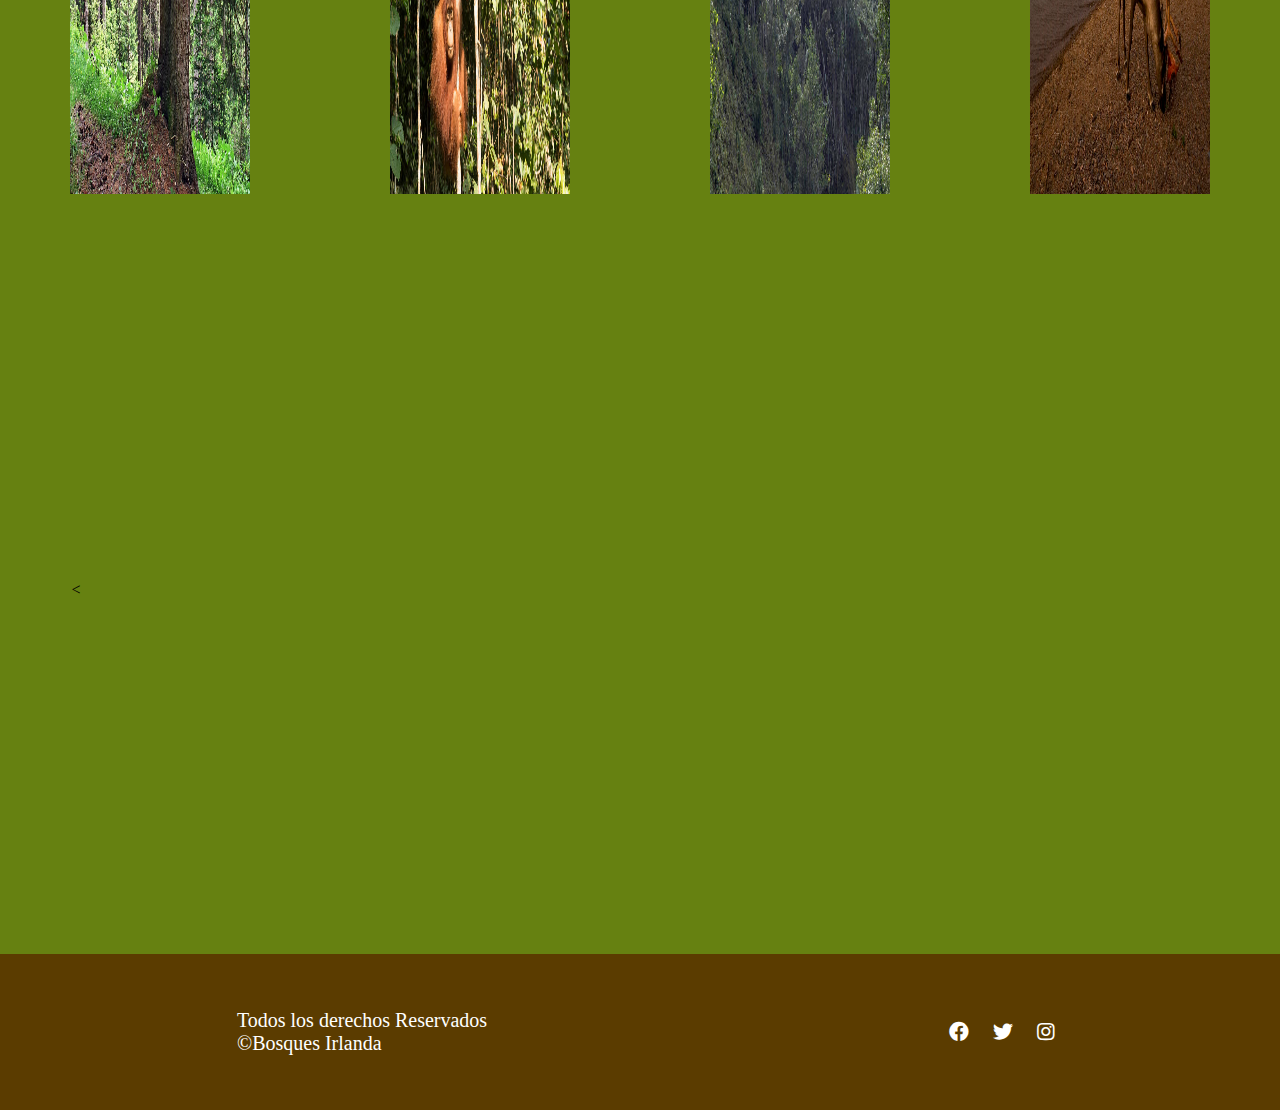
<file: tipos_de_bosques.html>
<!DOCTYPE html>
<html lang="es">
<head>
	<meta charset="utf-8">
	<meta name="viewport" content="width=device-width, initial-scale=1">
	<title>Tipos De Bosques</title>
	<link rel="stylesheet" href="main.css">
	<link rel="preconnect" href="https://fonts.googleapis.com">
	<link rel="preconnect" href="https://fonts.gstatic.com" crossorigin>
</head>
<body>
	<nav>
		<ul>
			<center>
			<li><a href="index.html">INICIO</a></li>			
			<li><a href="noticias.html">NOTICIAS</a></li>
			<li><a href="contacto.html">CONTACTO</a></li>
		</center>
		</ul>
	</nav>
	<br>

 <h2>BOSQUES IRLANDA</h2>
<br>
<center>
	<iframe width="560" height="315" src="https://www.youtube.com/embed/eEh9wYviIEo?si=7VmjW-wT0Nibv1Cp" title="YouTube video player" frameborder="0" allow="accelerometer; autoplay; clipboard-write; encrypted-media; gyroscope; picture-in-picture; web-share" referrerpolicy="strict-origin-when-cross-origin" allowfullscreen></iframe>
	<iframe width="560" height="315" src="https://www.youtube.com/embed/SQvQEeR_8BM?si=f3qXdfBqFYNrvyK7" title="YouTube video player" frameborder="0" allow="accelerometer; autoplay; clipboard-write; encrypted-media; gyroscope; picture-in-picture; web-share" referrerpolicy="strict-origin-when-cross-origin" allowfullscreen></iframe>
	<br>
	<iframe width="560" height="315" src="https://www.youtube.com/embed/bfuBpJkfYOI?si=m6gBUamY-3HwXNIt" title="YouTube video player" frameborder="0" allow="accelerometer; autoplay; clipboard-write; encrypted-media; gyroscope; picture-in-picture; web-share" referrerpolicy="strict-origin-when-cross-origin" allowfullscreen></iframe>
	<iframe width="560" height="315" src="https://www.youtube.com/embed/_ni8KDBSgII?si=_4k-tIhPO-vlcQVH" title="YouTube video player" frameborder="0" allow="accelerometer; autoplay; clipboard-write; encrypted-media; gyroscope; picture-in-picture; web-share" referrerpolicy="strict-origin-when-cross-origin" allowfullscreen></iframe>
</center>
<br>
<br>
<h1>Cuatro tipos de bosques: conoce las diferencias!!!</h1>
<br>
<br>

  <div class="contenedor">
  
   <br>
   <br>
	<center>
	<h1>Los bosques cubren un tercio de la superficie terrestre del mundo, el equivalente a más de 15.3 millones de millas cuadradas. En esta inmensa área se pueden encontrar hábitats de todo tipo, desde los bosques boreales de Canadá hasta las selvas tropicales de Brasil. Cada bosque es diferente, sin embargo algunos comparten rasgos comunes basados en el clima local. De hecho, todos los bosques del planeta pueden encajar en una de cuatro categorías.</h1>
	<br>
	<br>
	<img src="imagenes/b_1.jpg" alt="">
	<br>
	<br>
	<br>
	
	<h2>1. Tropical</h2>
    
	<br>
	<h1>Además de un zoológico, ¿dónde puedes encontrar rinocerontes, tigres, elefantes y orangutanes en un mismo lugar? En los bosques tropicales de Borneo y Sumatra. Los bosques tropicales son maravillas de la biodiversidad: en este tipo de bosque se encuentran más plantas y animales distintos que en cualquier otro lugar de la Tierra. Gracias a temperaturas superiores a los 65ºF (18ºC) durante todo el año y la abundancia de agua, casi cualquier criatura puede prosperar aquí.</h1>
	<br>
	<br>
	<img src="imagenes/b_2.jpg" alt="">
	<br>
	<br>
	<br>
	<center>
	<h2>2. Subtropical</h2>
    </center>
	<br>
	<h1>Los bosques subtropicales son como los primos tropicales, pero no tan atractivos o biodiversos. Aunque son un poco más calurosos y con una significante temporada de frío, cuentan con una gran variedad de plantas y animales que no son vulnerables ante el frío. Los bosques subtropicales son una especie de frontera entre los bosques templados y los más fríos, y además son el hogar invernal para especies migratorias como la mariposa Monarca.</h1>
	<br>
	<br>
	<img src="imagenes/b_3.jpg" alt="">
	<br>
	<br>
	<br>
	<center>
	<h2>3. Templado</h2>
    </center>
	<br>
	<h1>Los bosques templados están sujetos a las cuatro estaciones del año. La mayoría de los bosques en Estados Unidos son bosques templados. Dependiendo de la región, puedes encontrar bosques de coníferas llenos de árboles de hoja perenne; bosques caducifolios o de hoja caduca, con árboles que arrojan sus hojas cada año; y algunos bosques que cuentan con una mezcla de todo. El frío invierno significa que los bosques templados no tienen la variedad de vida animal y vegetal que encontrarás en las regiones subtropicales o tropicales ya que muchos de los animales hibernan o migran durante el invierno.</h1>
	<br>
	<br>
	<img src="imagenes/b_4.jpg" alt="">
	<br>
	<br>
	<br>
	<center>
	<h2>4. Boreal</h2>
    </center>
	<br>
	<h1>En otro extremo se encuentra el bosque boreal. Los bosques boreales están llenos de vida que está adaptada para soportar temperaturas frías durante todo el año, como el reno de bosque o caribú, o animales que pueden migrar largas distancias cada invierno. Los bosques boreales comprenden bosques caducifolios y de coníferas, cubriendo vastas extensiones en Canadá, Alaska y Rusia. Los bosques boreales también son un importante sumidero de carbono. Como todos los bosques, absorben el dióxido de carbono, uno de los principales contribuyentes al calentamiento global y al cambio climático, eliminándolo de la atmósfera y ayudando a mantener saludable a todo el planeta.

    Si bien estos bosques son diferentes, comparten un común denominador muy desafortunado: todos están bajo amenaza. Estamos perdiendo 18.7 millones de acres de bosques cada año debido a la deforestación y la degradación, principalmente en los trópicos. Eso equivale a 27 campos de fútbol por minuto. Las causas pueden ser distintas: algunos bosques pueden estar siendo convertidos a la ganadería y la agricultura, mientras que de otros se extrae madera ilegalmente. Pero la pérdida y la degradación de los bosques son igualmente devastadoras.

    World Wildlife Fund y nuestros socios de conservación en todo el mundo estamos trabajando para que esta situación cambie. Estamos implementando soluciones innovadoras y permanentes para conservar los bosques en todo el mundo: motivando a las empresas a utilizar productos de madera de bosques que se manejan de manera responsable, de acuerdo con las normas del Consejo de Administración Forestal (FSC, por sus siglas en inglés); trabajando con los gobiernos para frenar la tala ilegal; uniendo nuestros recursos con otros grupos para proteger enormes áreas de bosques a largo plazo; y mucho más. Juntos, podemos proteger los bosques -sin importar en qué categoría se encuentren- y mantenerlos seguros y saludables para las futuras generaciones.</h1>
    <br>
    <br>
    <img src="imagenes/b_5.jpg" alt="">
	<br>
	<br>
	<br>
<br>
<br>
</center>
</div>

	<div class="imagenes">
		<img src="imagenes/tip_3.jpg" alt="">
		<img src="imagenes/tip_12.jpg" alt="">
		<img src="imagenes/tip_5.jpg" alt="">
		<img src="imagenes/tip_7.jpg" alt="">	
	</div>
<br>
<br>
<br>
<div class="imagenes">
	<img src="imagenes/b_1.jpg" alt="">
	<img src="imagenes/b_2.jpg" alt="">
	<img src="imagenes/b_3.jpg" alt="">
	<img src="imagenes/b_5.jpg" alt="">
	</div>
	<br>
	<br>
	<center><
	<iframe width="560" height="315" src="https://www.youtube.com/embed/rfYtYya-c18?si=WOS4z11s9tPb3znW" title="YouTube video player" frameborder="0" allow="accelerometer; autoplay; clipboard-write; encrypted-media; gyroscope; picture-in-picture; web-share" referrerpolicy="strict-origin-when-cross-origin" allowfullscreen></iframe>

	<iframe width="560" height="315" src="https://www.youtube.com/embed/1xrI0RKuke4?si=3Vm_zCO5DlbtghRG" title="YouTube video player" frameborder="0" allow="accelerometer; autoplay; clipboard-write; encrypted-media; gyroscope; picture-in-picture; web-share" referrerpolicy="strict-origin-when-cross-origin" allowfullscreen></iframe>
<br>
	<iframe width="560" height="315" src="https://www.youtube.com/embed/0WOAQ5xLxRk?si=CQf4ypIvd1zRFXAQ" title="YouTube video player" frameborder="0" allow="accelerometer; autoplay; clipboard-write; encrypted-media; gyroscope; picture-in-picture; web-share" referrerpolicy="strict-origin-when-cross-origin" allowfullscreen></iframe>
	
	<iframe width="560" height="315" src="https://www.youtube.com/embed/yWuHfYCNe4I?si=dFqwrDdsPBgpCdbV" title="YouTube video player" frameborder="0" allow="accelerometer; autoplay; clipboard-write; encrypted-media; gyroscope; picture-in-picture; web-share" referrerpolicy="strict-origin-when-cross-origin" allowfullscreen></iframe>
</center>
<br>
<br>
<footer>
	<div class="copy">
		<p>Todos los derechos Reservados</p>
		<p>&copy;Bosques Irlanda</p>
	</div>
	
<head>

    <link rel="stylesheet" href="https://cdnjs.cloudflare.com/ajax/libs/font-awesome/5.15.4/css/all.min.css">
</head>
<body>
   <div class="redes">
      <a href="https://www.facebook.com" target="blank"><i class="fab fa-facebook"></i></a>
      <a href="https://twitter.com" target="blank"><i class="fab fa-twitter"></i></a>
      <a href="https://www.instagram.com" target="blank"><i class="fab fa-instagram"></i></a>
   </div>
</body>


</footer>
</body>
</html>
</file>
<file: main.css>
*{margin: 0; 
  border: 0;}

body{background: #668111;
nav{background-color: #053878; padding: 35px}
li{list-style: none; display: inline-block;}
a{text-decoration: none; color: white; padding: 20px;}
h1{color: white; fontE-size: 80px; text-align-last: center; font-family: 'DM Serif Display', serif;}
.contenedor{width: 80%; margin: auto; display: flex; justify-content: space-between;}
img {width: 500px;}
h2{text-align-last: center; margin: auto; background-color: rgba(250, 250, 250, .5); 
	width: 350px; padding: 25px;} font-family: 'DM Serif Display', serif;}

nav.nav ul{
	display: flex;
}

nav.nav ul li{
	list-style: none;
	padding: 20px 30px;
	transition: all 1s;
}

nav.nav ul li:hover{
	background-color: #2E8B57;
}

div.imagenes {
	width: 100%;
	right: 50;
	left: 20;
	margin: auto;
	display: flex;
	justify-content: space-around;	
}

div.imagenes img {

	width: 14%;
	height: 500px;
	margin: 50px;
	transition: all 3s;
}
 
 div.imagenes img: hover{
 	filter: blur(10px);
 }

footer {

	width: 100%;
	display: flex;
	justify-content: center;
	justify-content: space-around;
	align-items: center;

	background-color: #5B3C00;
	padding: 30px 1px;

}

footer div.copy{
	color: white;
}
footer div.copy {
	padding: 25px 20px;
	font-size: 20px;

	}

	div.noticias {
	display: flex;
	justify-content: center;
	justify-content: space-around;
	flex-wrap: wrap;

	margin-top: 0px;
	margin-bottom: 1px;
	align-items: center;
}

div.noticias div{
width: 290px;
}

div.noticias  div.desc{
background-color: #ffffff;
padding: 1px;
}

div.noticias div img{
	width: 80%;
	position: relative;
	transition: all 1s;
}

div.noticias div img:hover{
	filter:contrast(50%);
	transition: translate(0%, -10%);
}

div.noticias div img{
	font-size: 20px;
	color: white;
	margin-top: 10px;
	margin-bottom: 5px;

}
div.form-control {
    width: 100%;
    padding: 10px;
    margin-bottom: 10px;
    border: 1px solid #ccc;
    border-radius: 5px;
    box-sizing: border-box;
  }
  div.btn-primary {
    background-color: #007bff;
    color: #fff;
    border: none;
    padding: 10px 20px;
    border-radius: 5px;
    cursor: pointer;
  }

footer div.redes a{
	color: white;
	padding: 0px 10px;
	text-decoration: none;
	font-size: 20px;
}
</file>
